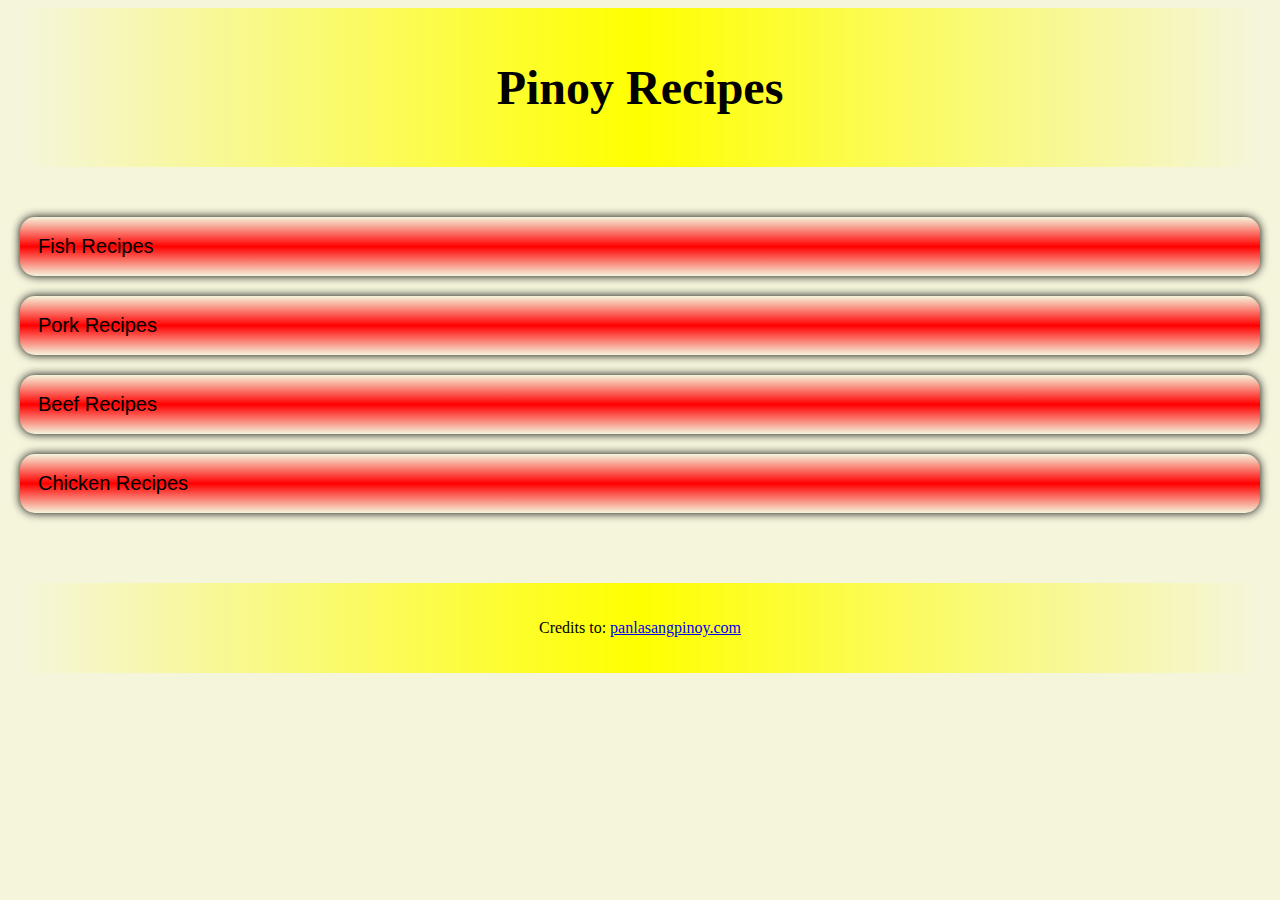
<file: index.html>
<!DOCTYPE html>
<html lang="en">
<head>
<meta name="viewport" content="width=device-width, initial-scale=1">
<link rel="stylesheet" href="styles.css">
<title>Pinoy Recipes</title>
</head>

<body>
<header>
<h1>Pinoy Recipes</h1>
</header>
<main>
<button class="accordion">Fish Recipes</button>
<div class="panel">
  <div class="recipe-info">
    <p class='title'>Sinigang Bangus</p>  
    <img src="Sinigang_Bangus.jpg" alt="Sinigang Bangus Image">
      <ul class="ingredient-list">
          <li>2 lbs. bangus cleaned and sliced</li>
          <li>23 grams Knorr Sinigang sa Sampaloc with Miso</li>
          <li>8 okras cleaned</li>
          <li>3 long green peppers</li>
          <li>12 string beans cut in 2-inch length</li>
          <li>4 ounces daikon radish sliced</li>
          <li>1 bunch mustard leaves</li>
          <li>3 tomatoes quartered</li>
          <li>2 onions quartered</li>
          <li>1 quart water</li>
          <li>Fish sauce and ground black pepper to taste</li>
      </ul>
  </div>
  <div class="recipe-info">
    <p class="title">Filipino Style Escabeche</p>
    <img src="Escabeche.jpg" alt="Escabeche Image">
    <ul class="ingredient-list">
      <li>1 onion, thinly sliced</li>
      <li>3 cloves garlic, chopped</li>
      <li>2 thumbs ginger, julienned</li>
      <li>1 red bell pepper, julienned</li>
      <li>1 green bell pepper, julienned</li>
      <li>1 carrot, julienned</li>
      <li>3 tablespoons white vinegar</li>
      <li>4 tablespoons banana ketchup</li>
      <li>3 tablespoons white sugar</li>
      <li>1 cup water</li>
      <li>1 tablespoon cornstarch</li>
      <li>2 tablespoons cooking oil</li>
      <li>Salt and ground black pepper to taste</li>
  </ul>
  </div>
</div>
<!-- -->
<button class="accordion">Pork Recipes</button>
<div class="panel">
  <div class="recipe-info">
    <p class='title'>Pork Afritada</p>  
    <img src="Pork_Afritada.jpg" alt="Pork Afritada Image">
    <ul class="ingredient-list">
      <li>2 lbs. pork belly cut into large cubes</li>
      <li>1 piece Knorr Pork Cube</li>
      <li>3 pieces hotdogs, sliced</li>
      <li>2 pieces potatoes, cut into large cubes</li>
      <li>3 pieces carrots, cut into large cubes</li>
      <li>16 ounces tomato sauce</li>
      <li>3 pieces bay leaves</li>
      <li>1 piece red bell pepper</li>
      <li>1 piece green bell pepper</li>
      <li>5 cloves garlic, chopped</li>
      <li>1 piece onion, chopped</li>
      <li>1 1/2 cups water</li>
      <li>Salt and ground black pepper to taste</li>
      <li>3 tablespoons cooking oil</li>
  </ul>
  </div>
  <div class="recipe-info">
    <p class="title">Porkchop Steak</p>
    <img src="Porkchop_Steak.jpg" alt="Porkchop Steak Image">
    <ul class="ingredient-list">
      <li>4 lbs. pork chop</li>
      <li>1 piece Knorr Pork Cube</li>
      <li>½ cup soy sauce</li>
      <li>1 piece lemon</li>
      <li>4 pieces yellow onions, sliced into rings</li>
      <li>10 cloves garlic, crushed and chopped</li>
      <li>1 teaspoon cornstarch</li>
      <li>2 cups water</li>
      <li>3 tablespoons cooking oil</li>
      <li>Ground black pepper to taste</li>
  </ul>
  </div>
</div>
<!-- -->
<button class="accordion">Beef Recipes</button>
<div class="panel">
  <div class="recipe-info">
    <p class='title'>Bulalo</p>  
    <img src="Bulalo.jpg" alt="Bulalo Image">
    <ul class="ingredient-list">
      <li>2 lbs beef shank</li>
      <li>½ cabbage, whole leaf individually detached</li>
      <li>1 bundle bok choy</li>
      <li>2 cobs corn, each cut into 3 parts</li>
      <li>2 tablespoons whole peppercorn</li>
      <li>½ cup green onions, cut into 1 ½ inch pieces</li>
      <li>1 onion</li>
      <li>34 ounces water</li>
      <li>Fish sauce to taste (optional)</li>
  </ul>
  </div>
  <div class="recipe-info">
    <p class="title">Kare Kare Buntot ng Baka</p>
    <img src="Kare_Kare.jpg" alt="Kare kare Image">
    <ul class="ingredient-list">
      <li>4 lbs. Ox tail</li>
      <li>1 Knorr Beef Cube</li>
      <li>1 cup peanut paste</li>
      <li>2 teaspoons annatto powder</li>
      <li>6 cups water</li>
      <li>1 onion, diced</li>
      <li>4 cloves garlic, chopped</li>
      <li>Ground black pepper and fish sauce to taste</li>
      <li>3 tablespoons cooking oil</li>
      <li>1 Chinese eggplant, sliced</li>
      <li>12 ounces banana blossoms</li>
      <li>1 bunch bok choy</li>
      <li>15 string beans, cut into 2-inch pieces</li>
  </ul>
  </div>
</div>
<!-- -->
<button class="accordion">Chicken Recipes</button>
<div class="panel">
  <div class="recipe-info">
    <p class='title'>Chili Ginger Chicken</p>  
    <img src="Chili_Ginger_Chicken.jpg" alt="Chili Ginger Chicken Image">
    <ul class="ingredient-list">
      <li>1 lb. boneless chicken breast, sliced into serving pieces</li>
      <li>¾ cup all-purpose flour</li>
      <li>3 tablespoons cornstarch</li>
      <li>2 eggs, beaten</li>
      <li>1 red bell pepper, sliced</li>
      <li>1 Thai chili pepper, chopped</li>
      <li>6 long green beans, cut into 2-inch pieces</li>
      <li>2 tablespoons green onion, chopped</li>
      <li>3 thumbs ginger, minced</li>
      <li>2 cloves garlic, minced</li>
      <li>1 cup cooking oil</li>
      <li>Salt and ground black pepper to taste</li>
      <li>1 ½ teaspoons Good Life Sesame Oil</li>
      <li>¼ cup soy sauce</li>
      <li>2 tablespoons honey</li>
      <li>4 tablespoons sweet chili sauce</li>
      <li>2 teaspoons white vinegar</li>
      <li>2 tablespoons tomato ketchup</li>
      <li>¼ cup water</li>
      <li>2 tablespoons cornstarch</li>
  </ul>
  </div>
  <div class="recipe-info">
    <p class="title">Chicken Adobo</p>
    <img src="Chicken_Adobo.jpg" alt="Chicken Adobo Image">
    <ul class="ingredient-list">
      <li>2 lbs. chicken, cut into serving pieces</li>
      <li>3 ounces chicken liver</li>
      <li>½ Knorr Chicken Cube</li>
      <li>1 ½ cups lemon lime soda</li>
      <li>6 eggs, boiled (optional)</li>
      <li>3 tablespoons white vinegar</li>
      <li>¼ cup soy sauce</li>
      <li>1 head garlic, crushed</li>
      <li>3 bay leaves</li>
      <li>2 teaspoons peppercorn, cracked</li>
      <li>2 tablespoons cornstarch</li>
      <li>1 cup water</li>
      <li>1 bunch green onions</li>
      <li>1 ½ teaspoons butter</li>
      <li>¼ cup cooking oil</li>
      <li>2 cups PLAIN yogurt</li>
      <li>½ Knorr Chicken Cube</li>
  </ul>
  </div>
</div>
<script src="script.jsx"></script>
</main>
<footer>
  <p>Credits to: <a href="https://panlasangpinoy.com" target="_blank">panlasangpinoy.com</a></p>
</footer>
</body>
</html>
</file>
<file: styles.css>
.accordion {
    background-image:linear-gradient( beige,#ff0000,beige) ;
    color: black;
    cursor: pointer;
    padding: 18px;
    width: 100%;
    box-shadow: 0 0 10px black;
    border: none;
    text-align: left;
    outline: none;
    font-size: 20px;
    border-radius:15px;
    transition: 0.4s;
    margin-bottom: 20px;
  }
  
  .active, .accordion:hover {
    background-image:linear-gradient(blue, white, teal);
    background-color: #40ff00; 
  }
  
  .panel {
    padding: 0 18px;
    display: none;
    background-color: #dbdb45c5;   
    overflow: hidden;
    text-align:center;
    padding: 20px;
  }
  .recipe-info {
    display: flex;
    flex-direction: column;
    align-items: center; 
    }
  .title {
    font-size: 20pt; 
    color: red;
    font-weight:bold;
   }
   .recipe-info img {
    width: 300px; 
    height: auto; 

    }
   .ingredient-list {
    columns: 2; 
    column-gap: 30px; 
    list-style-type:circle; 
}
.ingredient-list li {
    margin-bottom: 20px;
}
  header {
    background-image:linear-gradient(to left, beige,yellow,beige);
    color: black;
    text-align:center;
    font-size: 24px;
    padding:20px;
  }

  body {
    margin-left:20px;
    margin-right:20px;
    background-color: beige;
    font-family: 'Times New Roman', Times, serif;
    
  }
  main {
    padding-top: 50px;
    padding-bottom: 50px;
  }
  footer {
    background-image:linear-gradient(to left, beige,yellow,beige);
    padding: 20px;
    color: black;
    text-align: center;
}
</file>
